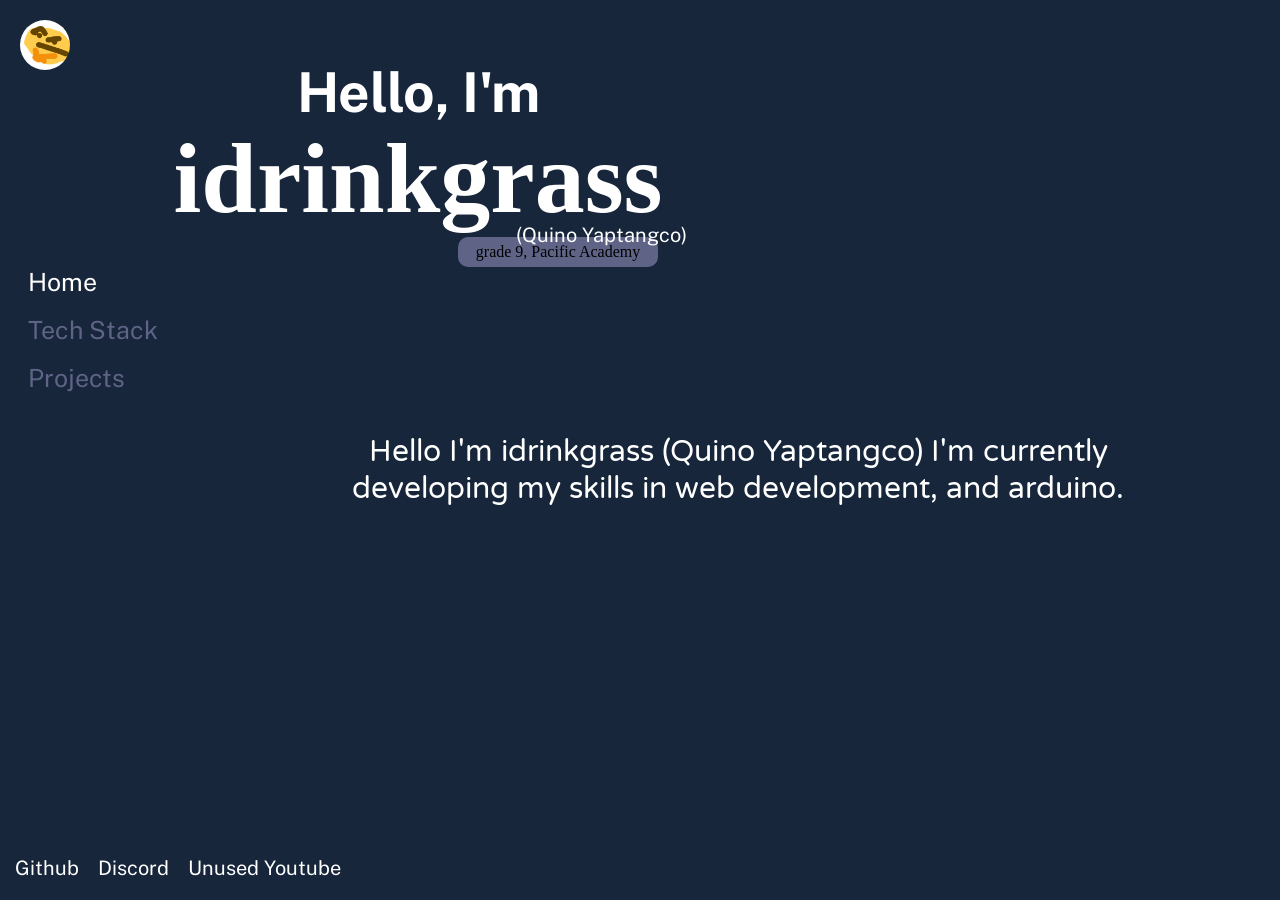
<file: index.html>
<html>
    <head>
        <link rel="stylesheet" href="style.css">
        <title>idrinkgrass</title>
        <link rel="icon" type="image/x-icon" href="/thonk.jpg" />
        <link rel="preconnect" href="https://fonts.googleapis.com">
<link rel="preconnect" href="https://fonts.gstatic.com" crossorigin>
<link href="https://fonts.googleapis.com/css2?family=Public+Sans:ital,wght@0,100..900;1,100..900&display=swap" rel="stylesheet">
<link rel="preconnect" href="https://fonts.googleapis.com">
<link rel="preconnect" href="https://fonts.gstatic.com" crossorigin>
<link href="https://fonts.googleapis.com/css2?family=Public+Sans:ital,wght@0,100..900;1,100..900&family=Varela+Round&display=swap" rel="stylesheet">
    </head>
        <body>
            <div style="margin-right: 444px; margin-top: 60px;" >
            <h1 class="tinyTitle">Hello, I'm</h1>
            <h1 class="title" style="font-size: 100px;">idrinkgrass</h1>
            <p class="irlname" >(Quino Yaptangco)</p>
             <p class="school">grade 9, Pacific Academy</p>
            </div>


            <img src="logo.jpg" alt="logo" style="border-radius: 50%; width: 50px; height: auto; position: absolute; top: 20; left: 20;">
            <div>
            <a class="pagelink" href="index.html" style="color: white;" >Home</a>
            <br>
            <br>
            <a class="pagelink" href="tstack.html">Tech Stack</a>
            <br>
            <br>
            <a class="pagelink" href="projects.html">Projects</a> 
            </div>

            
            <div class="paragraph">
                <p>Hello I'm idrinkgrass (Quino Yaptangco) I'm currently developing my skills in web development, and arduino.</p>
            </div>


            <div style="position: absolute; bottom: 20px; left: 0; width: 100%;">
                <a class="link" href="https://github.com/iDrinkGrass" target="_blank">Github</a>
                <a class="link" href="https://discord.com/users/934281439384588378" target="_blank">Discord</a>
                <a class="link" href="https://www.youtube.com/@IDrinkGrass-k2z" target="_blank">Unused Youtube</a>
            </div>
        </body>
</html>
</file>
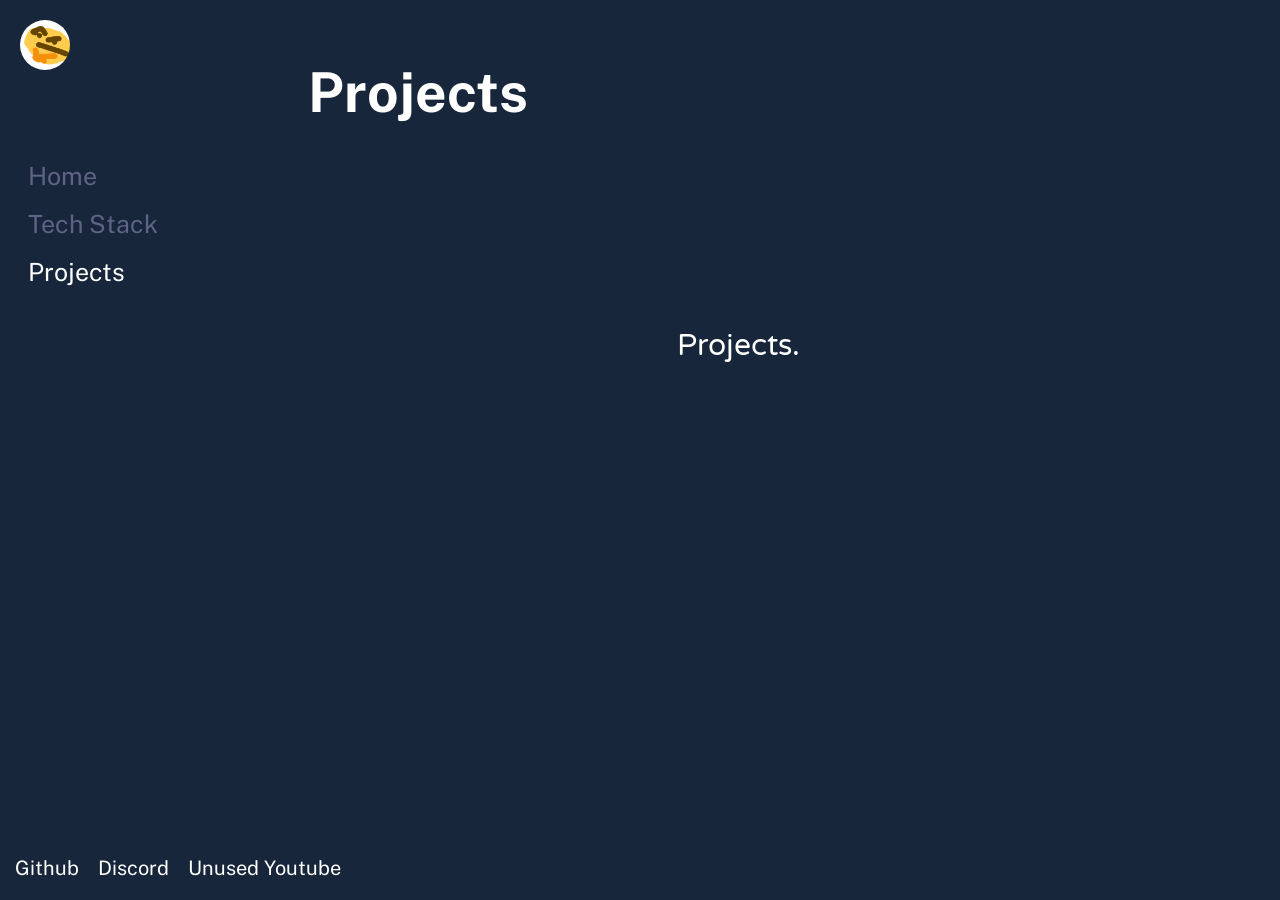
<file: projects.html>
<html>
    <head>
        <link rel="stylesheet" href="style.css">
        <title>idrinkgrass</title>
        <link rel="icon" type="image/x-icon" href="/thonk.jpg" />
        <link rel="preconnect" href="https://fonts.googleapis.com">
<link rel="preconnect" href="https://fonts.gstatic.com" crossorigin>
<link href="https://fonts.googleapis.com/css2?family=Public+Sans:ital,wght@0,100..900;1,100..900&display=swap" rel="stylesheet">
<link rel="preconnect" href="https://fonts.googleapis.com">
<link rel="preconnect" href="https://fonts.gstatic.com" crossorigin>
<link href="https://fonts.googleapis.com/css2?family=Public+Sans:ital,wght@0,100..900;1,100..900&family=Varela+Round&display=swap" rel="stylesheet">
    </head>
        <body>
            <div style="margin-right: 444px; margin-top: 60px;" >
            <h1 class="tinyTitle">Projects</h1>
            </div>


            <img src="logo.jpg" alt="logo" style="border-radius: 50%; width: 50px; height: auto; position: absolute; top: 20; left: 20;">
            <div>
            <a class="pagelink" href="index.html">Home</a>
            <br>
            <br>
            <a class="pagelink" href="tstack.html">Tech Stack</a>
            <br>
            <br>
            <a class="pagelink" href="projects.html" style="color: white;">Projects</a> 
            </div>

            
            <div class="paragraph">
                <p>Projects.</p>
            </div>


            <div style="position: absolute; bottom: 20px; left: 0; width: 100%;">
                <a class="link" href="https://github.com/iDrinkGrass" target="_blank">Github</a>
                <a class="link" href="https://discord.com/users/934281439384588378" target="_blank">Discord</a>
                <a class="link" href="https://www.youtube.com/@IDrinkGrass-k2z" target="_blank">Unused Youtube</a>
            </div>
        </body>
</html>
</file>
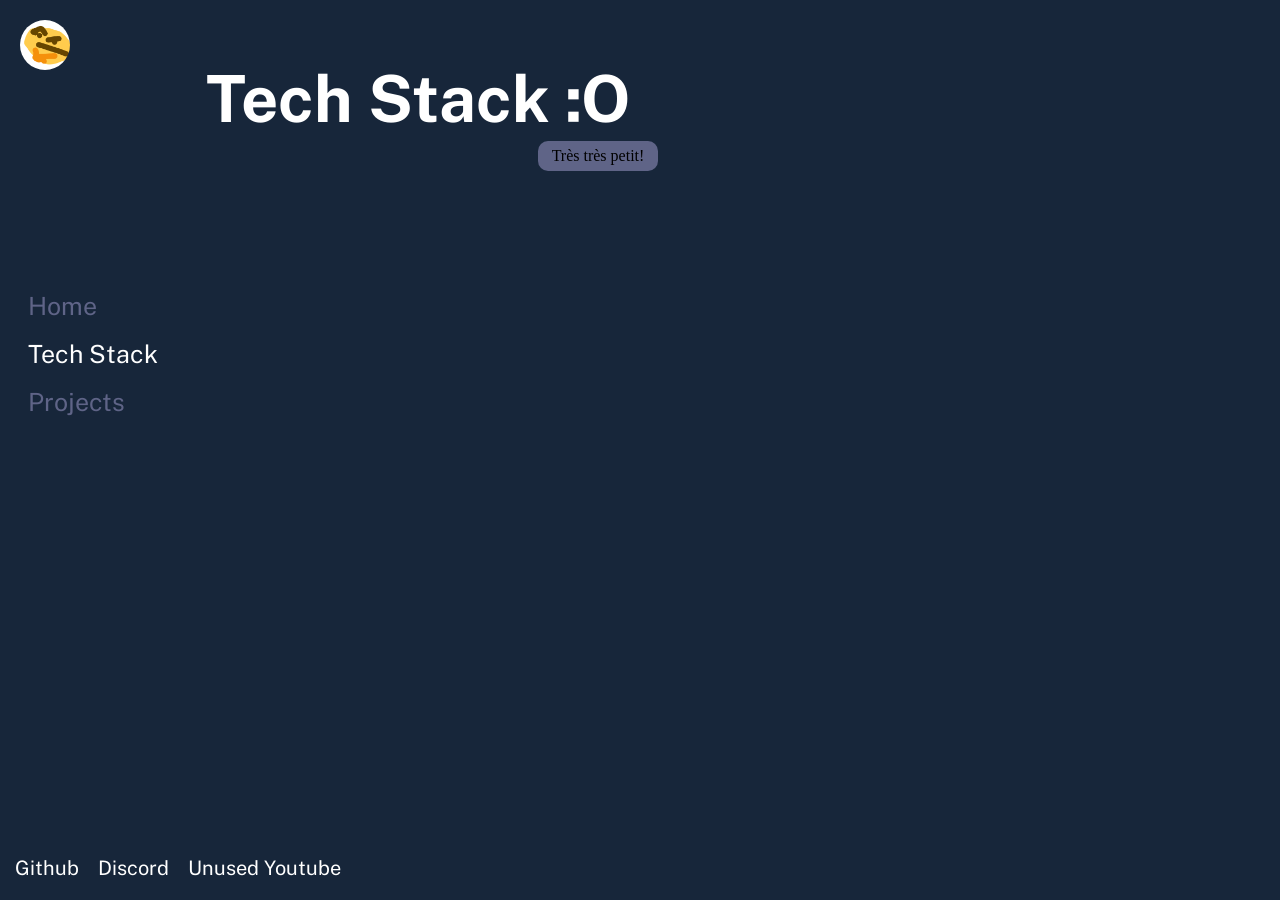
<file: tstack.html>
<html>
    <head>
        <link rel="stylesheet" href="style.css">
        <title>idrinkgrass</title>
        <link rel="icon" type="image/x-icon" href="/thonk.jpg" />
        <link rel="preconnect" href="https://fonts.googleapis.com">
<link rel="preconnect" href="https://fonts.gstatic.com" crossorigin>
<link href="https://fonts.googleapis.com/css2?family=Public+Sans:ital,wght@0,100..900;1,100..900&display=swap" rel="stylesheet">
<link rel="preconnect" href="https://fonts.googleapis.com">
<link rel="preconnect" href="https://fonts.gstatic.com" crossorigin>
<link href="https://fonts.googleapis.com/css2?family=Public+Sans:ital,wght@0,100..900;1,100..900&family=Varela+Round&display=swap" rel="stylesheet">
    </head>
        <body>
            <div style="margin-right: 444px; margin-top: 60px;" >
            <h1 class="tinyTitle" style="font-size: 65px;">Tech Stack :O</h1>
             <p class="petit">Très très petit!</p>
            </div>
            <img src="logo.jpg" alt="logo" style="border-radius: 50%; width: 50px; height: auto; position: absolute; top: 20; left: 20;">
            <div class="tabs">
            <a class="pagelink" href="index.html">Home</a>
            <br>
            <br>
            <a class="pagelink" href="tstack.html" style="color: white;">Tech Stack</a>
            <br>
            <br>
            <a class="pagelink" href="projects.html">Projects</a> 
            </div>
            
            <div style="position: absolute; bottom: 20px; left: 0; width: 100%;">
                <a class="link" href="https://github.com/iDrinkGrass" target="_blank">Github</a>
                <a class="link" href="https://discord.com/users/934281439384588378" target="_blank">Discord</a>
                <a class="link" href="https://www.youtube.com/@IDrinkGrass-k2z" target="_blank">Unused Youtube</a>
            </div>
        </body>
</html>
</file>
<file: style.css>
.title {
font-size: 55px;
text-align: center;
color: white;
margin-top: -40px;
}

body {
background-color: #17263a;
}

.tinyTitle {
font-family: "Public Sans", sans-serif;
font-size: 55px;
text-align: center;
color: white;
}

.irlname {
font-family: "Public Sans", sans-serif;
font-size: 20px;
text-align: center;
color: white;
margin-top: -80px;
margin-left: 367px;
}

.pagelink {
color: #5f6487;
font-family: "Public Sans", sans-serif;
font-size: 25px;
margin-left: 20px;
text-decoration: none; 
}

.school {
background-color: #5f6487;
width: 200px;
border-radius: 10px;
height: 30px;
display: flex;
justify-content: center;
align-items: center;
color: black;
margin: 0;
margin-left: 450;
margin-top: -30px;
}

.petit {
background-color: #5f6487;
width: 120px;
border-radius: 10px;
height: 30px;
display: flex;
justify-content: center;
align-items: center;
color: black;
margin: 0;
margin-left: 530;
margin-top: -40px;
}

.tabs {
margin-top: 120px;
}

.paragraph {
font-family: "Varela Round", sans-serif;
font-size: 30px;
text-align: center;
color: white;
margin-top: 40px;
margin-left: 330px;
max-width: 800px;
}

.link {
font-family: "Public Sans", sans-serif;
font-size: 20px;
margin-left: 15px;
text-decoration: none;
color:  white;
min-height: auto;
margin-bottom: 0px;
}
</file>
